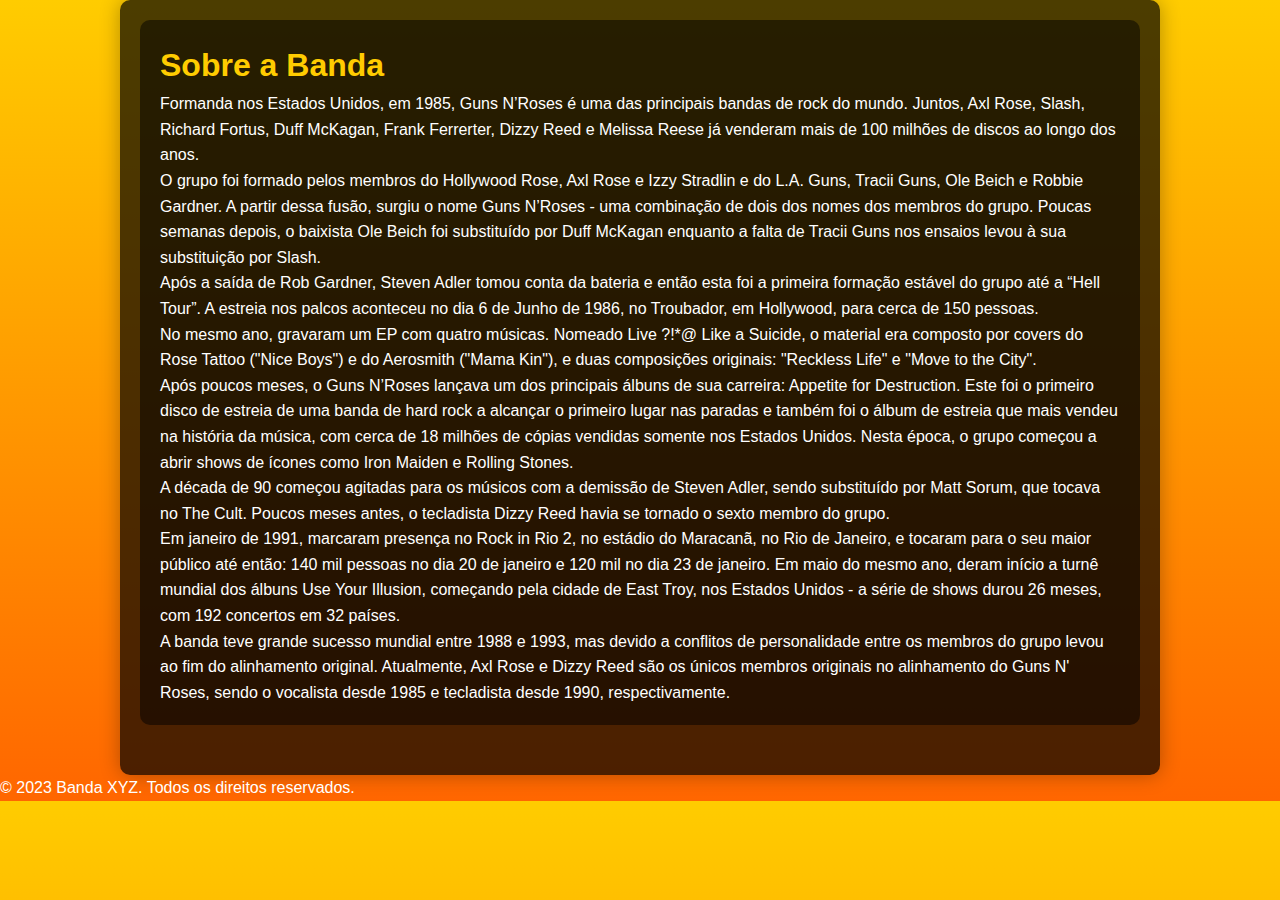
<file: about.html>
<!DOCTYPE html>
<html lang="en">
<head>
    <meta charset="UTF-8">
    <meta name="viewport" content="width=device-width, initial-scale=1.0">
    <title>Sobre a Banda</title>
    <link rel="stylesheet" href="css/style.css">

</head>
<body>
    <main>
        <section id="band-bio">
            <h1>Sobre a Banda</h1>
            <p>Formanda nos Estados Unidos, em 1985, Guns N’Roses é uma das principais bandas de rock do mundo. Juntos, Axl Rose, Slash, Richard Fortus, Duff McKagan, Frank Ferrerter, Dizzy Reed e Melissa Reese já venderam mais de 100 milhões de discos ao longo dos anos.</p>
            <p>O grupo foi formado pelos membros do Hollywood Rose, Axl Rose e Izzy Stradlin e do L.A. Guns, Tracii Guns, Ole Beich e Robbie Gardner. A partir dessa fusão, surgiu o nome Guns N’Roses - uma combinação de dois dos nomes dos membros do grupo. Poucas semanas depois, o baixista Ole Beich foi substituído por Duff McKagan enquanto a falta de Tracii Guns nos ensaios levou à sua substituição por Slash.</p>
            <p>Após a saída de Rob Gardner, Steven Adler tomou conta da bateria e então esta foi a primeira formação estável do grupo até a “Hell Tour”. A estreia nos palcos aconteceu no dia 6 de Junho de 1986, no Troubador, em Hollywood, para cerca de 150 pessoas.</p>
            <p>No mesmo ano, gravaram um EP com quatro músicas. Nomeado Live ?!*@ Like a Suicide, o material era composto por covers do Rose Tattoo ("Nice Boys") e do Aerosmith ("Mama Kin"), e duas composições originais: "Reckless Life" e "Move to the City".</p>
            <p>Após poucos meses, o Guns N’Roses lançava um dos principais álbuns de sua carreira: Appetite for Destruction. Este foi o primeiro disco de estreia de uma banda de hard rock a alcançar o primeiro lugar nas paradas e também foi o álbum de estreia que mais vendeu na história da música, com cerca de 18 milhões de cópias vendidas somente nos Estados Unidos. Nesta época, o grupo começou a abrir shows de ícones como Iron Maiden e Rolling Stones.</p>
            <p>A década de 90 começou agitadas para os músicos com a demissão de Steven Adler, sendo substituído por Matt Sorum, que tocava no The Cult. Poucos meses antes, o tecladista Dizzy Reed havia se tornado o sexto membro do grupo.</p>
            <p>Em janeiro de 1991, marcaram presença no Rock in Rio 2, no estádio do Maracanã, no Rio de Janeiro, e tocaram para o seu maior público até então: 140 mil pessoas no dia 20 de janeiro e 120 mil no dia 23 de janeiro. Em maio do mesmo ano, deram início a turnê mundial dos álbuns Use Your Illusion, começando pela cidade de East Troy, nos Estados Unidos - a série de shows durou 26 meses, com 192 concertos em 32 países.</p>
            <p>A banda teve grande sucesso mundial entre 1988 e 1993, mas devido a conflitos de personalidade entre os membros do grupo levou ao fim do alinhamento original. Atualmente, Axl Rose e Dizzy Reed são os únicos membros originais no alinhamento do Guns N' Roses, sendo o vocalista desde 1985 e tecladista desde 1990, respectivamente.</p>
        </section>
    </main>
    <footer>
        <p>&copy; 2023 Banda XYZ. Todos os direitos reservados.</p>
    </footer>
</body>
</html>
</file>
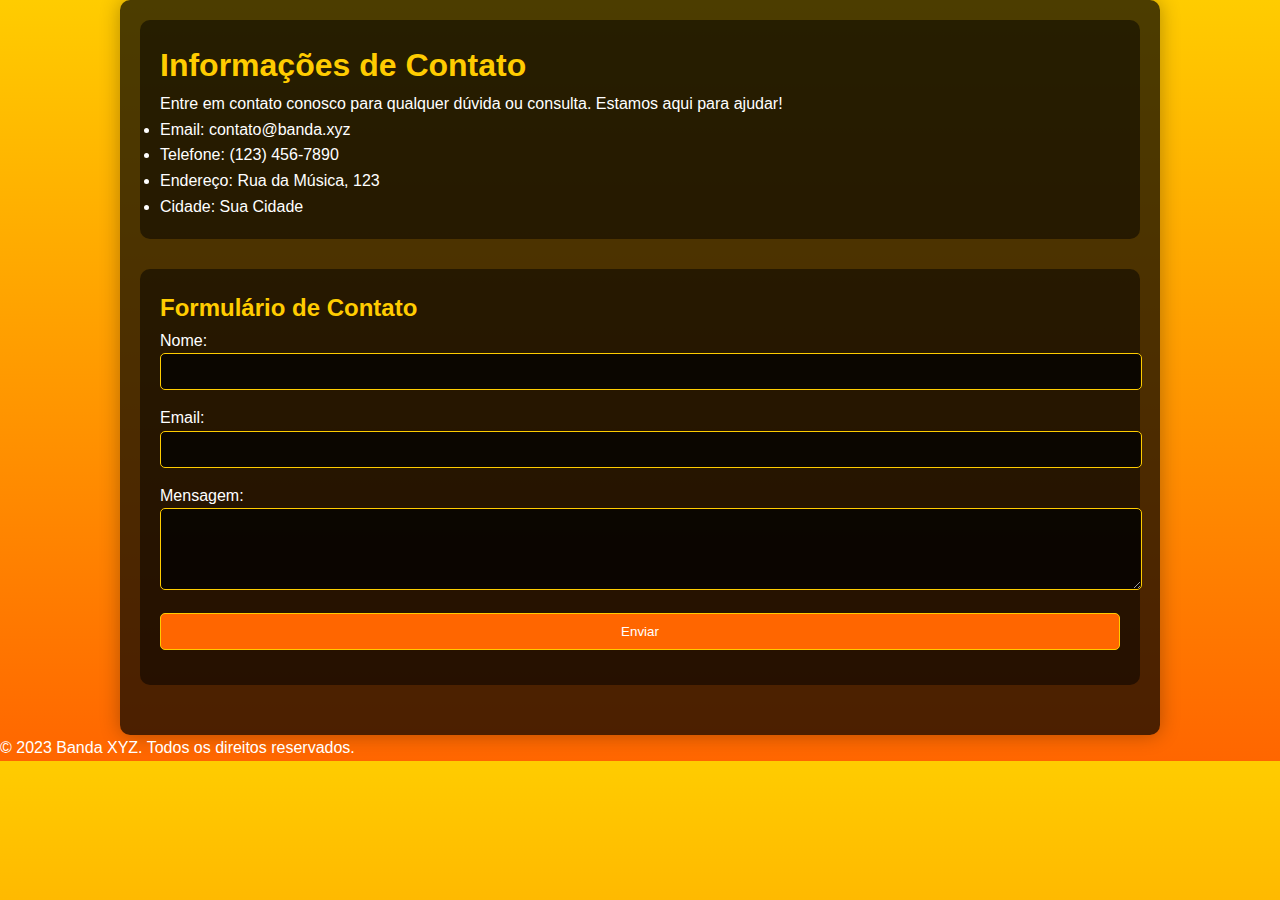
<file: contact.html>
<!DOCTYPE html>
<html lang="en">
<head>
    <meta charset="UTF-8">
    <meta name="viewport" content="width=device-width, initial-scale=1.0">
    <title>Contato</title>
    <link rel="stylesheet" href="css/style.css">

</head>
<body>
    <main>
        <section id="contact-info">
            <h1>Informações de Contato</h1>
            <p>Entre em contato conosco para qualquer dúvida ou consulta. Estamos aqui para ajudar!</p>
            <ul>
                <li>Email: contato@banda.xyz</li>
                <li>Telefone: (123) 456-7890</li>
                <li>Endereço: Rua da Música, 123</li>
                <li>Cidade: Sua Cidade</li>
            </ul>
        </section>
        <section id="contact-form">
            <h2>Formulário de Contato</h2>
            <form action="enviar.php" method="post"> 
                <label for="nome">Nome:</label>
                <input type="text" id="nome" name="nome" required>

                <label for="email">Email:</label>
                <input type="email" id="email" name="email" required>

                <label for="mensagem">Mensagem:</label>
                <textarea id="mensagem" name="mensagem" rows="4" required></textarea>

                <button type="submit">Enviar</button>
            </form>
        </section>
    </main>
    <footer>
        <p>&copy; 2023 Banda XYZ. Todos os direitos reservados.</p>
    </footer>
</body>
</html>
</file>
<file: css/style.css>
* {
    margin: 0;
    padding: 0;
    border: 0;
    font-family: Arial, sans-serif;
}


body {
    background: linear-gradient(to bottom, #ffcc00, #ff6600);
    color: #fff;
    font-size: 16px;
    line-height: 1.6;
}

header {
    background: linear-gradient(to bottom, #ff6600, #ff3300);
    color: #fff;
    padding: 20px 0;
    text-align: center;
}

nav ul {
    list-style: none;
    text-align: center;
    padding-top: 10px;
}

nav ul li {
    display: inline;
    margin-right: 20px;
}

nav a {
    color: #fff;
    text-decoration: none;
    font-size: 16px;
    transition: color 0.3s ease;
}

nav a:hover {
    color: #ffcc00;
}

main {
    max-width: 1000px;
    margin: 0 auto;
    padding: 20px;
    background-color: rgba(0, 0, 0, 0.7);
    border-radius: 10px;
    box-shadow: 0 0 20px rgba(0, 0, 0, 0.3);
}

section {
    margin-bottom: 30px;
    background-color: rgba(0, 0, 0, 0.5);
    padding: 20px;
    border-radius: 10px;
}


h1, h2, h3 {
    color: #ffcc00;
    font-weight: bold;
}

p {
    color: #fff;
}


a {
    color: #ffcc00;
    text-decoration: none;
    transition: color 0.3s ease;
}

a:hover {
    color: #ff3300;
}


input[type="text"],
input[type="email"],
textarea,
button {
    width: 100%;
    padding: 10px;
    margin-bottom: 15px;
    border: 1px solid #ffcc00;
    border-radius: 5px;
    background-color: rgba(0, 0, 0, 0.7);
    color: #fff;
}

button {
    background-color: #ff6600;
    cursor: pointer;
    transition: background-color 0.3s ease;
}

button:hover {
    background-color: #ff3300;
}


@media (max-width: 768px) {
    nav ul {
        padding-top: 0;
    }
    
    nav ul li {
        display: block;
        margin-bottom: 10px;
    }
}
</file>
